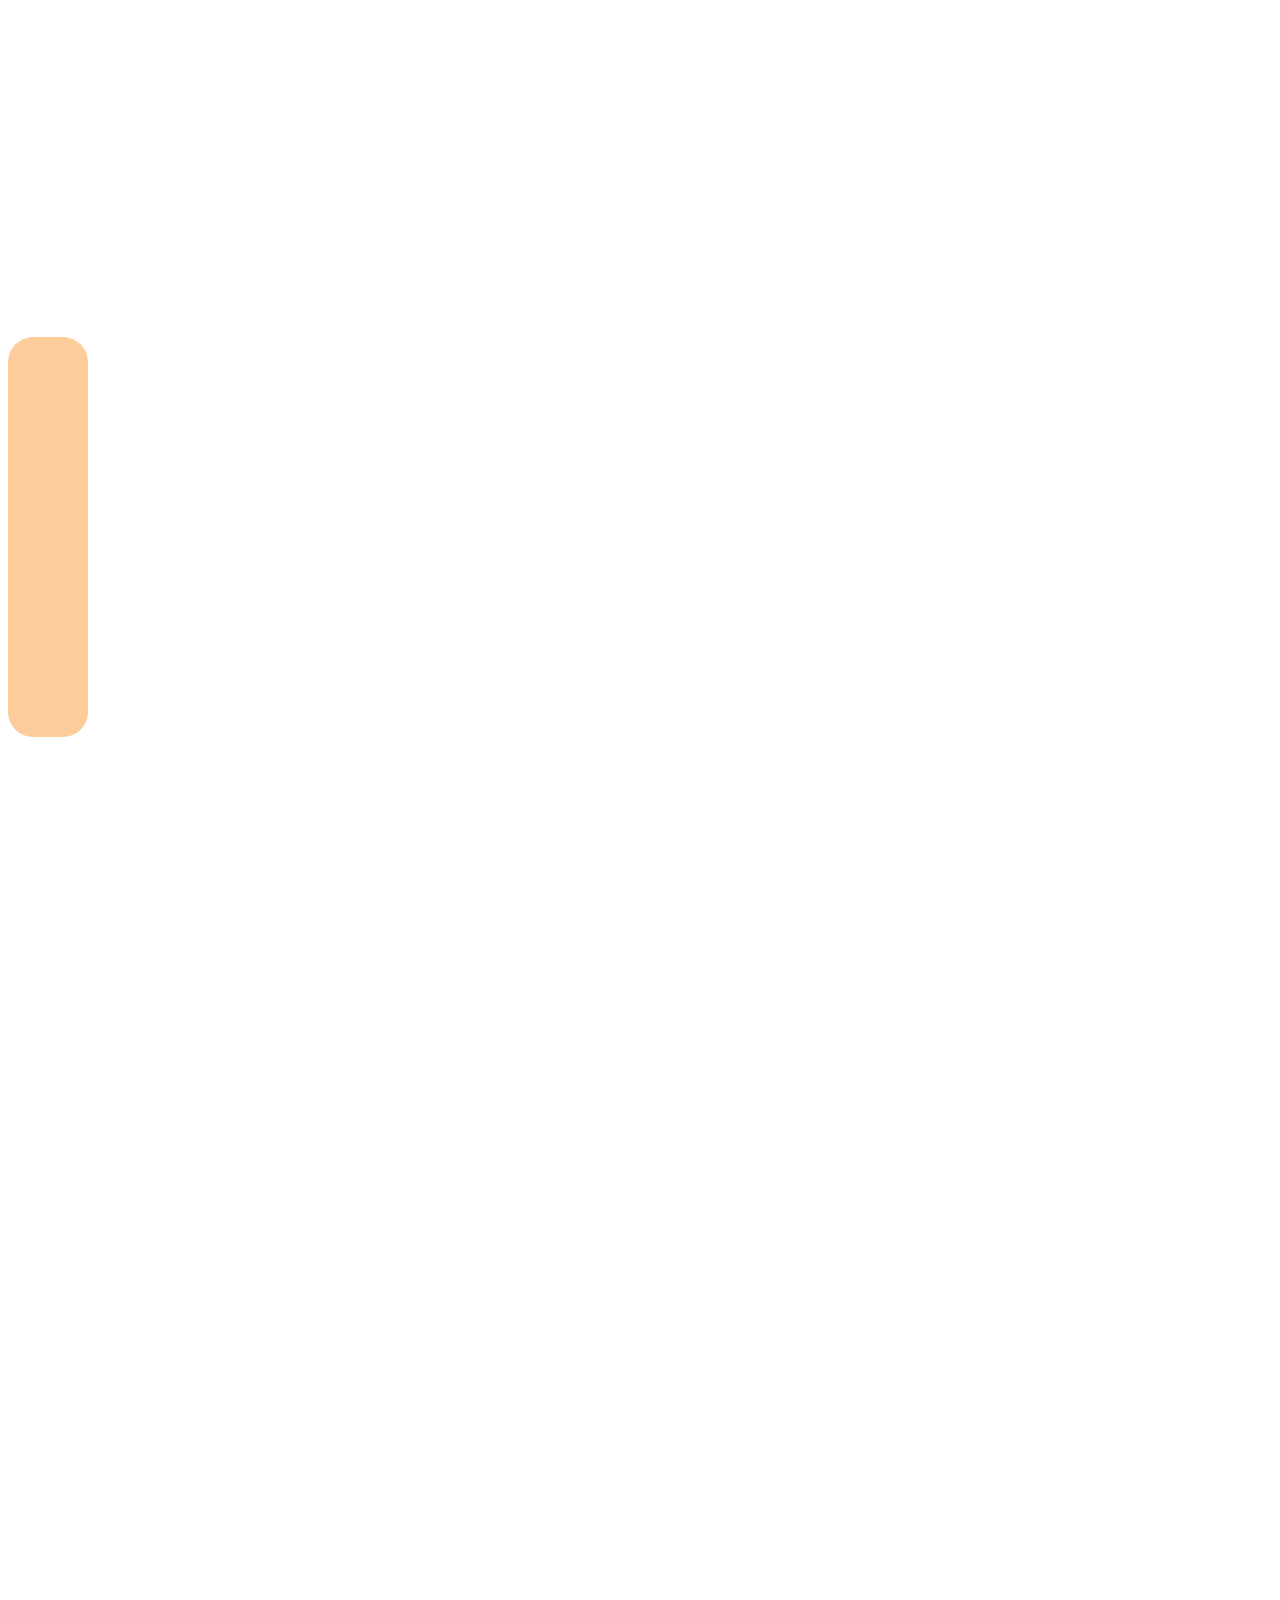
<file: Extention2/index.html>
<!-- <aj/> -->
<!DOCTYPE html>
<html>
<head>
<meta charset="ISO-8859-1">
<title>Insert title here</title>
<script src="https://ajax.googleapis.com/ajax/libs/jquery/1.7.2/jquery.min.js"></script>
<style>
#container {
    height: 2500px;
}
#sidebar {
	width: 80px;
    height: 400px;
    float: left;
    border-radius: 25px;
    background: #FAAC58;
    opacity: 0.6;
    filter: alpha(opacity=60); /* For IE8 and earlier */
}
</style>

</head>
<body>

<div id="container">
    <div id="sidebar"></div>
</div>
<script>
$sidebar = $("#sidebar");
$window = $(window);
var sidebarOffset = $sidebar.offset();
 
$window.scroll(function () {
    if ($window.scrollTop()>sidebarOffset.top) {
        $sidebar.stop().animate({
            marginTop: $window.scrollTop() - sidebarOffset.top
			
        });
    } else {
        $sidebar.stop().animate({
            marginTop: 0
        });
    }
});
</script>

</body>
</html>
</file>
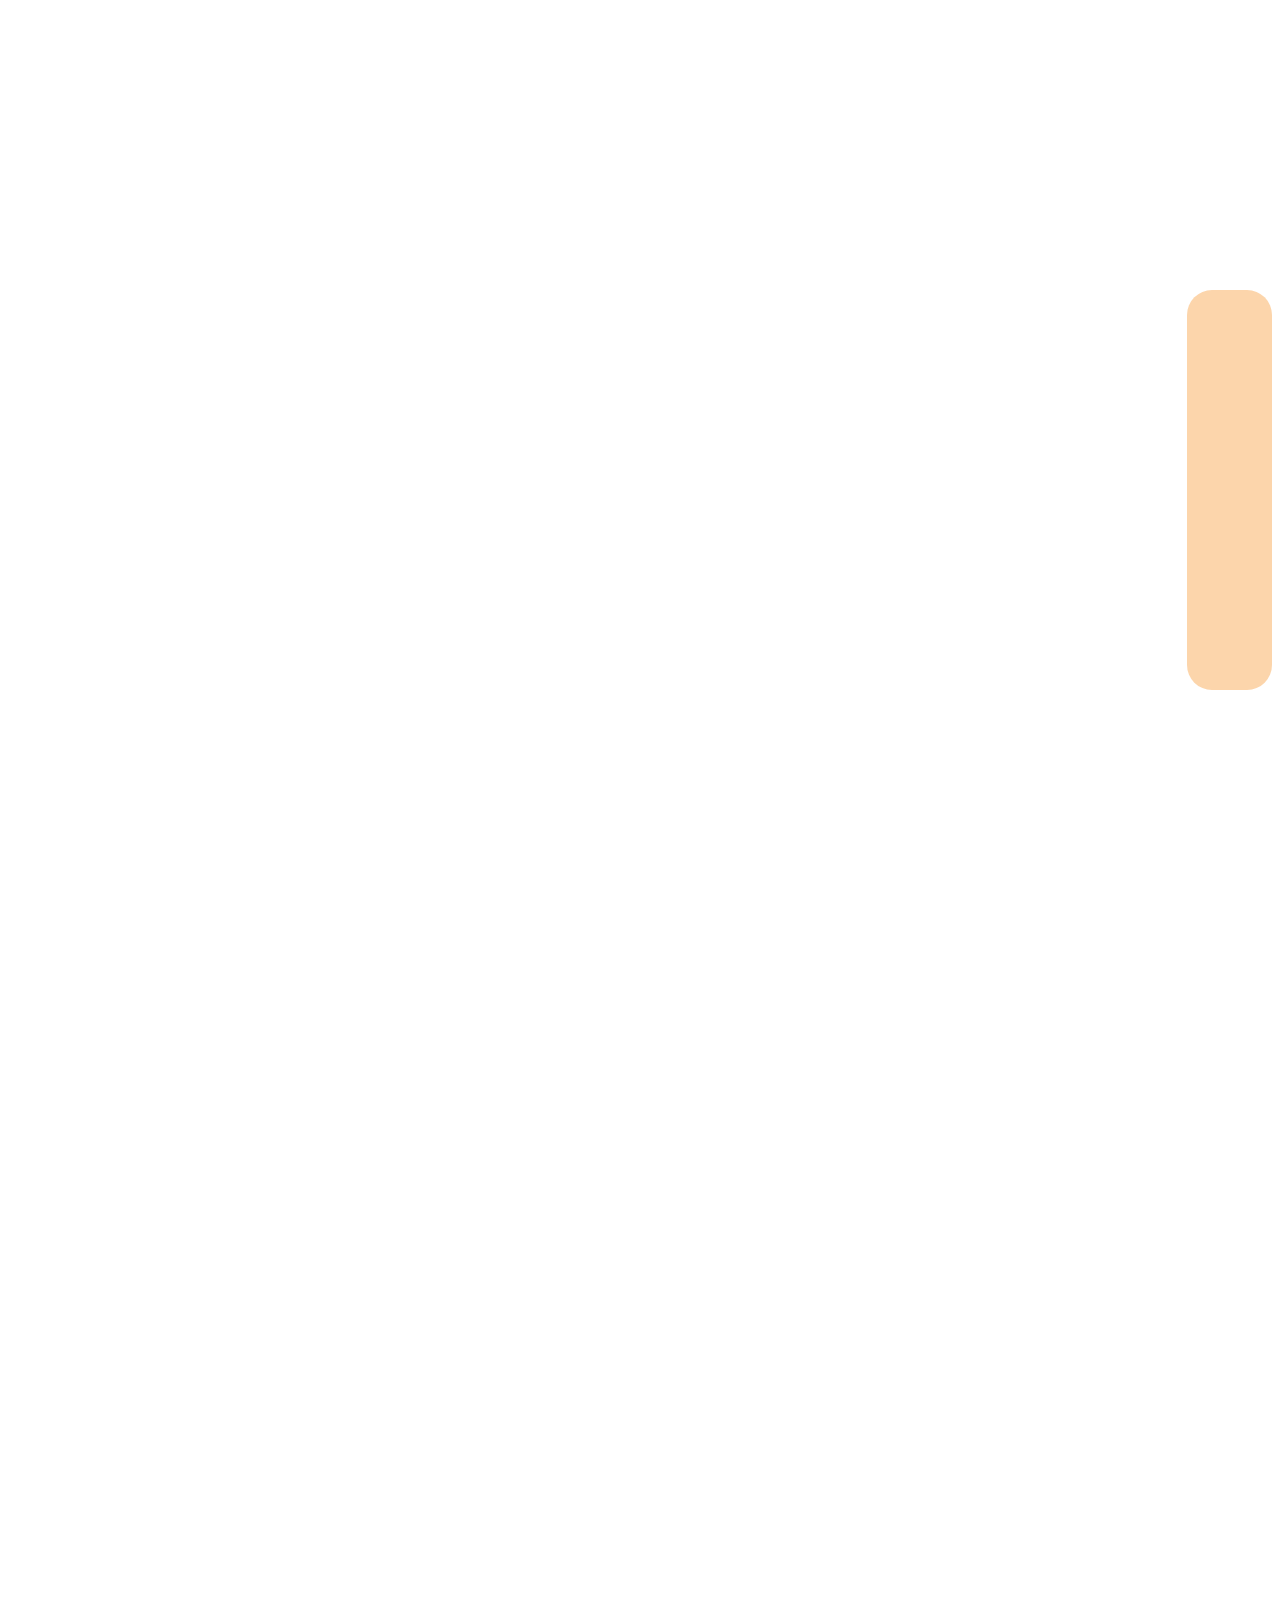
<file: Archive Files/Extention2/hover.sidebar.html>
<!-- <aj/> -->
<!DOCTYPE html>
<html>
<head>
<meta charset="ISO-8859-1">
<title>Insert title here</title>
<script src="https://ajax.googleapis.com/ajax/libs/jquery/1.7.2/jquery.min.js"></script>
<style>
#container {
    height: 2600px;
}
#sidebar {
	width: 85px;
    height: 400px;
    float: right;
    border-radius: 25px;
    background: #FAAC58;
    opacity: 0.5;
    filter: alpha(opacity=60); /* For IE8 and earlier */
}
</style>

</head>
<body>

<div id="container">
    <div id="sidebar"></div>
</div>
<script>
$sidebar = $("#sidebar");
$window = $(window);
var sidebarOffset = $sidebar.offset();
 
$window.scroll(function () {
    if ($window.scrollTop()>sidebarOffset.top) {
        $sidebar.stop().animate({
            marginTop: $window.scrollTop() - sidebarOffset.top
			
        });
    } else {
        $sidebar.stop().animate({
            marginTop: 0
        });
    }
});
</script>

</body>
</html>
</file>
